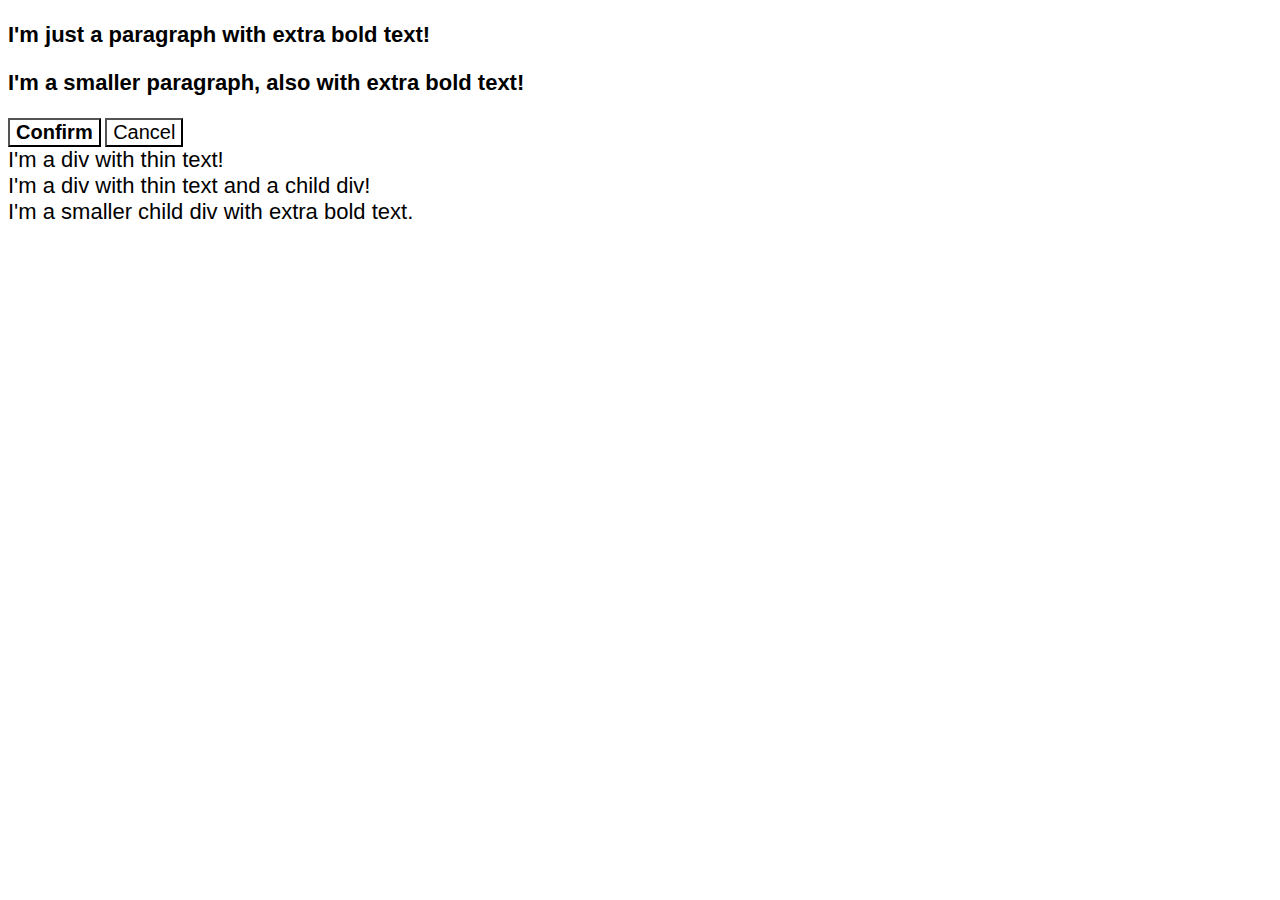
<file: foundations/cascade/01-cascade-fix/index.html>
<!DOCTYPE html>
<html lang="en">
  <head>
    <meta charset="UTF-8">
    <meta http-equiv="X-UA-Compatible" content="IE=edge">
    <meta name="viewport" content="width=device-width, initial-scale=1.0">
    <title>Fix the Cascade</title>
    <link rel="stylesheet" href="style.css">
  </head>
  <body>

    
    <p class="para">I'm just a paragraph with extra bold text!</p>
    <p class="para small-para">I'm a smaller paragraph, also with extra bold text!</p>

    <button id="confirm-button" class="button confirm">Confirm</button>
    <button id="cancel-button" class="button cancel">Cancel</button>

    <div class="text">I'm a div with thin text!</div>
    <div class="text">I'm a div with thin text and a child div!
      <div class="text child">I'm a smaller child div with extra bold text.</div>
    </div>
  </body>
</html>
</file>
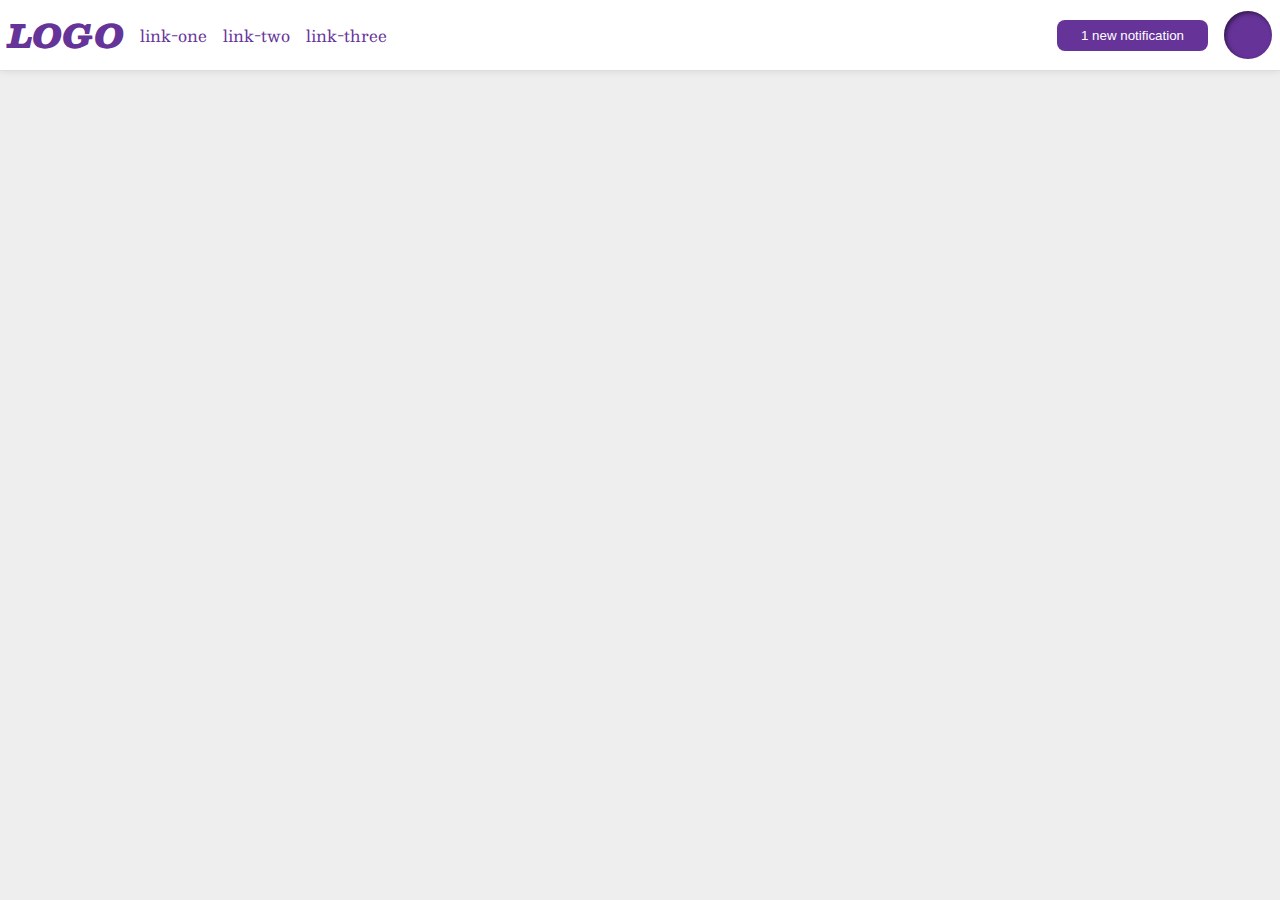
<file: foundations/flex/03-flex-header-2/index.html>
<!DOCTYPE html>
<html lang="en">
  <head>
    <meta charset="UTF-8">
    <meta http-equiv="X-UA-Compatible" content="IE=edge">
    <meta name="viewport" content="width=device-width, initial-scale=1.0">
    <title>Flex Header 2</title>
    <link rel="stylesheet" href="style.css">
  </head>
  <body>
    <div class="header">
      <div class="left">
        <div class="logo">LOGO</div>
      <ul class="links">
        <li><a href="https://google.com">link-one</a></li>
        <li><a href="https://google.com">link-two</a></li>
        <li><a href="https://google.com">link-three</a></li>
      </ul>
      </div>
      <div class="right">
              <button class="notifications">
        1 new notification
      </button>
      <div class="profile-image"></div>
    </div>
  </div>
  </body>
</html>
</file>
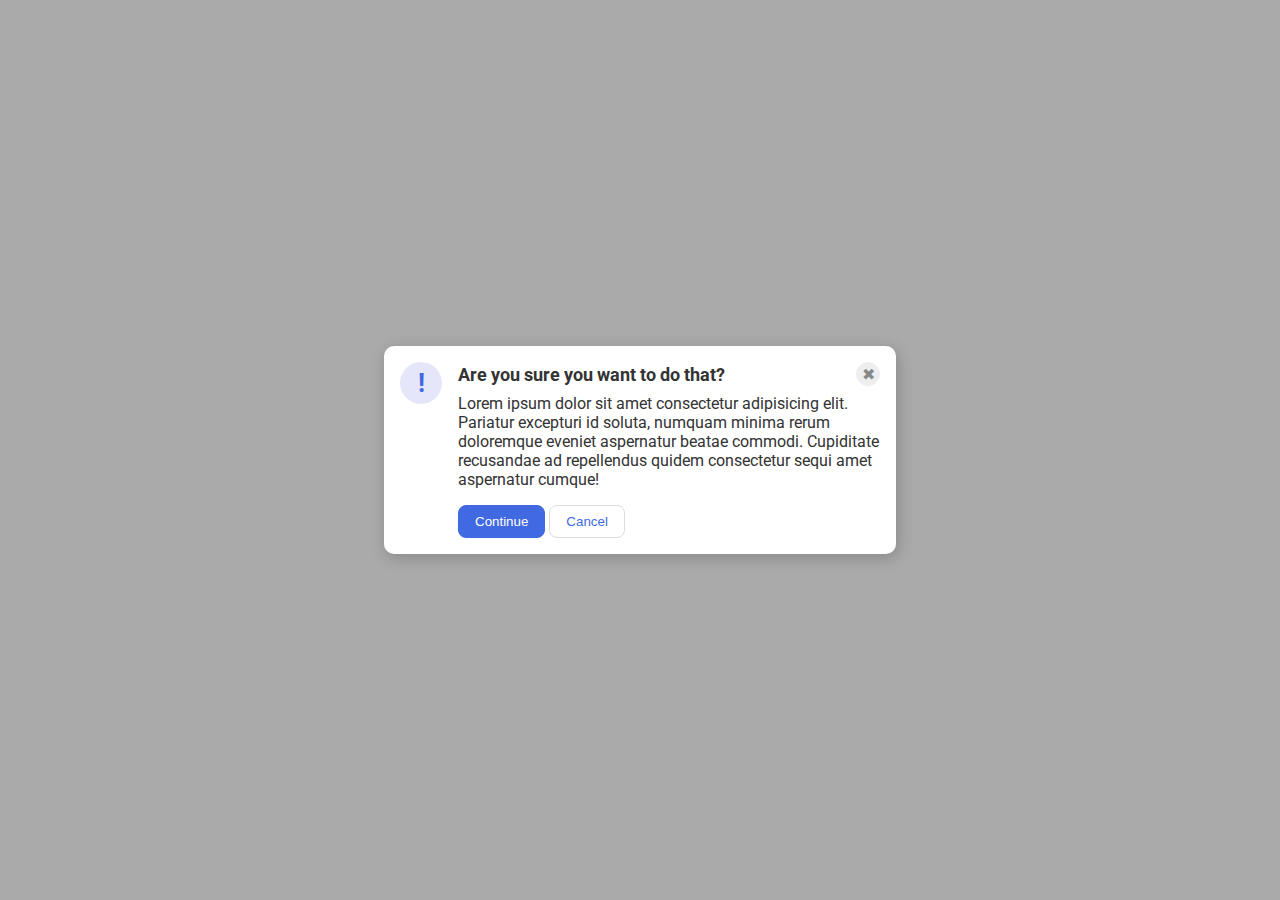
<file: foundations/flex/05-flex-modal/index.html>
<!DOCTYPE html>
<html lang="en">
  <head>
    <meta charset="UTF-8">
    <meta http-equiv="X-UA-Compatible" content="IE=edge">
    <meta name="viewport" content="width=device-width, initial-scale=1.0">
    <link rel="stylesheet" href="style.css">
    <title>Modal</title>
  </head>
  <body>
    <div class="modal">
      <div class="icon">!</div>
      <div class="container">
        <div class="header">Are you sure you want to do that?
          <button class="close-button">✖</button>
        </div>
        <div class="text">Lorem ipsum dolor sit amet consectetur adipisicing elit. Pariatur excepturi id soluta, numquam minima rerum doloremque eveniet aspernatur beatae commodi. Cupiditate recusandae ad repellendus quidem consectetur sequi amet aspernatur cumque!</div>
        <button class="continue">Continue</button>
        <button class="cancel">Cancel</button>
      </div>

    </div>
  </body>
</html>
</file>
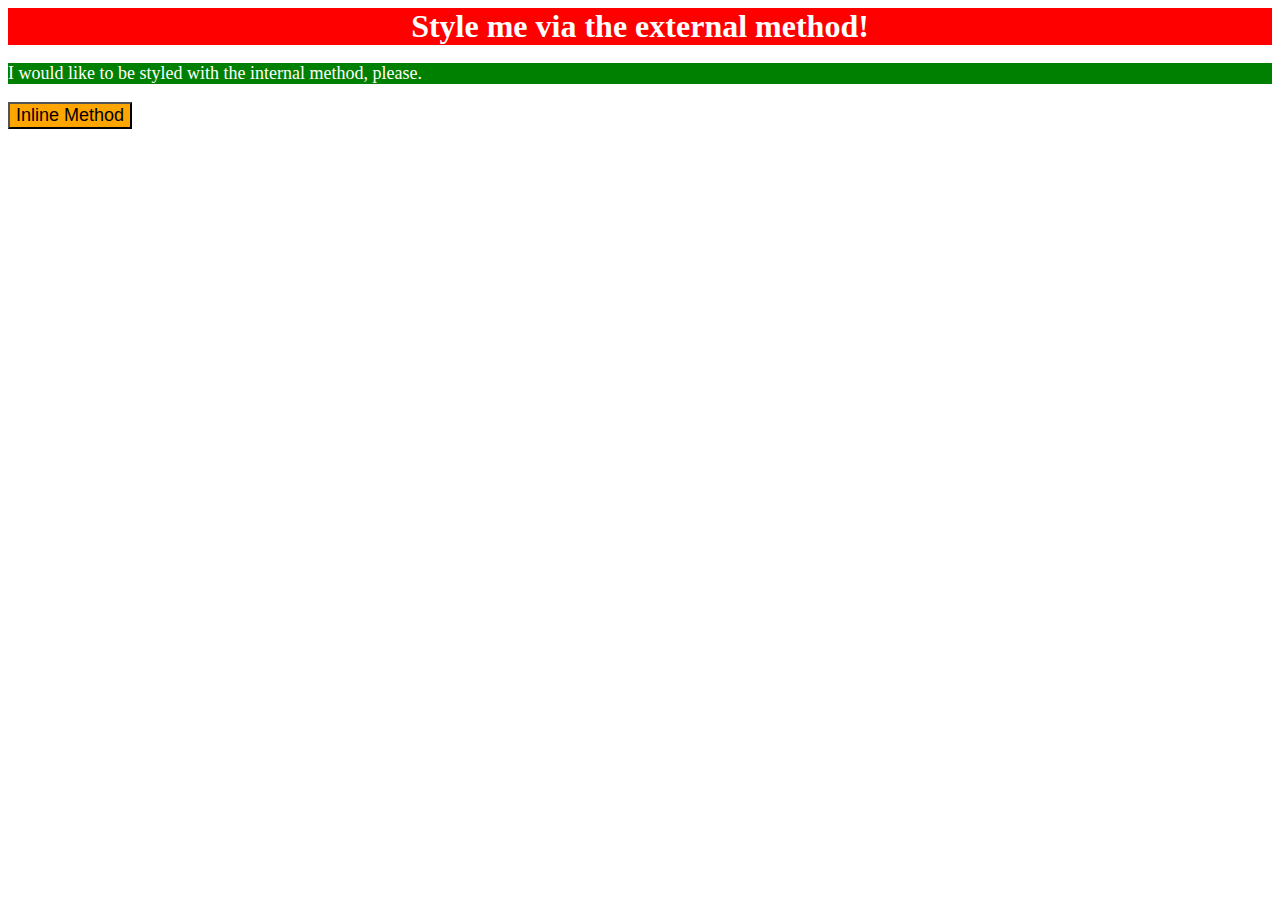
<file: foundations/intro-to-css/01-css-methods/index.html>
<!DOCTYPE html>
<html lang="en">
  <head>
    <meta charset="UTF-8">
    <meta http-equiv="X-UA-Compatible" content="IE=edge">
    <meta name="viewport" content="width=device-width, initial-scale=1.0">
    <link rel="stylesheet" href="styles.css">
    <style>      
        .p {
          background-color: green;
          color: white;
          font-size: 18px;
        }      
    </style>
    <title>Methods for Adding CSS</title>
  </head>
  <body>
    <div class="div">Style me via the external method!</div>
    <p class="p">I would like to be styled with the internal method, please.</p>
    <button style="background-color: orange; font-size: 18px;">Inline Method</button>
  </body>
</html>
</file>
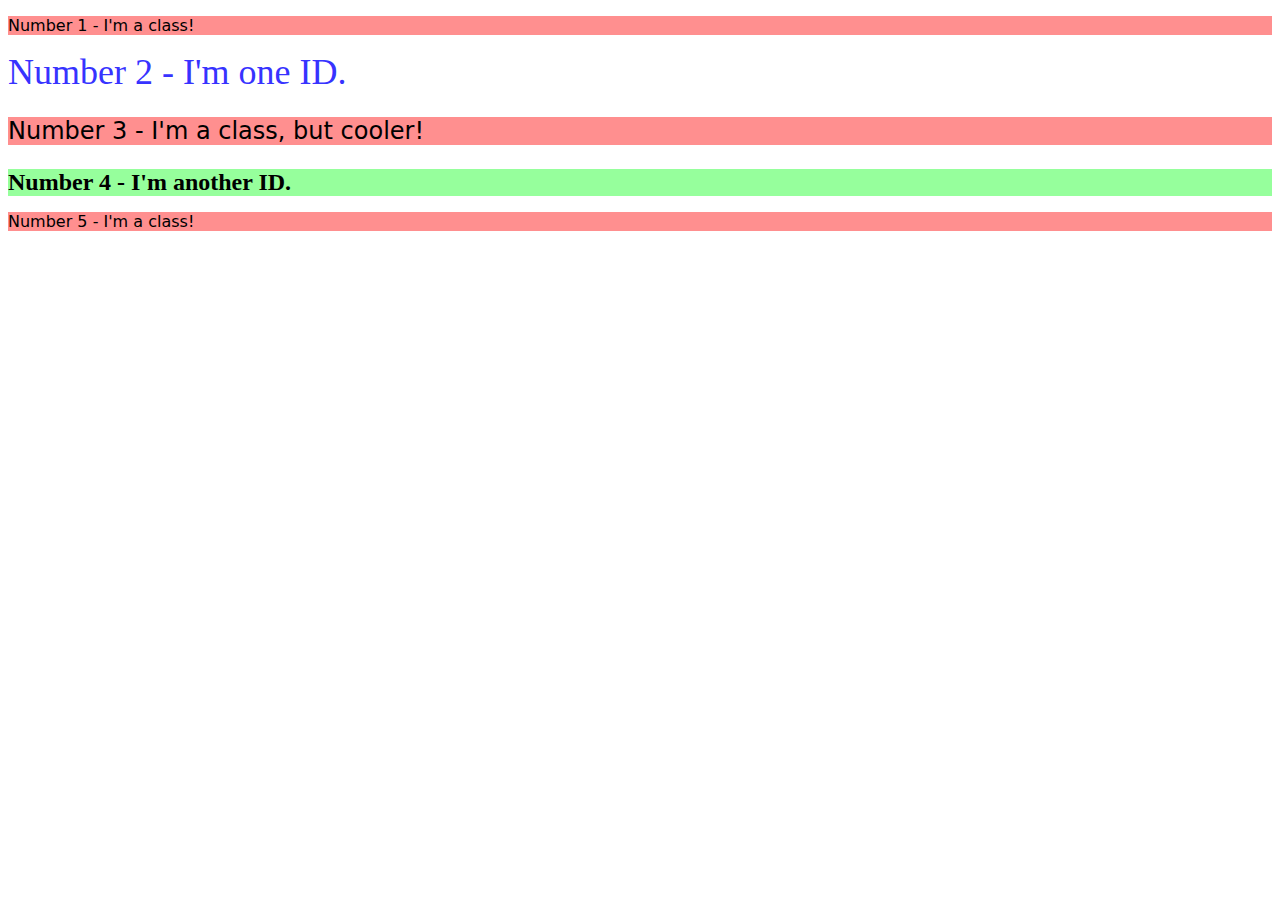
<file: foundations/intro-to-css/02-class-id-selectors/index.html>
<!DOCTYPE html>
<html lang="en">
  <head>
    <meta charset="UTF-8">
    <meta http-equiv="X-UA-Compatible" content="IE=edge">
    <meta name="viewport" content="width=device-width, initial-scale=1.0">
    <title>Class and ID Selectors</title>
    <link rel="stylesheet" href="style.css">
  </head>
  <body>
    <p class="odd">Number 1 - I'm a class!</p>
    <div id="second-element">Number 2 - I'm one ID.</div>
    <p class="odd third-element">Number 3 - I'm a class, but cooler!</p>
    <div id="fourth-element">Number 4 - I'm another ID.</div>
    <p class="odd">Number 5 - I'm a class!</p>
  </body>
</html>
</file>
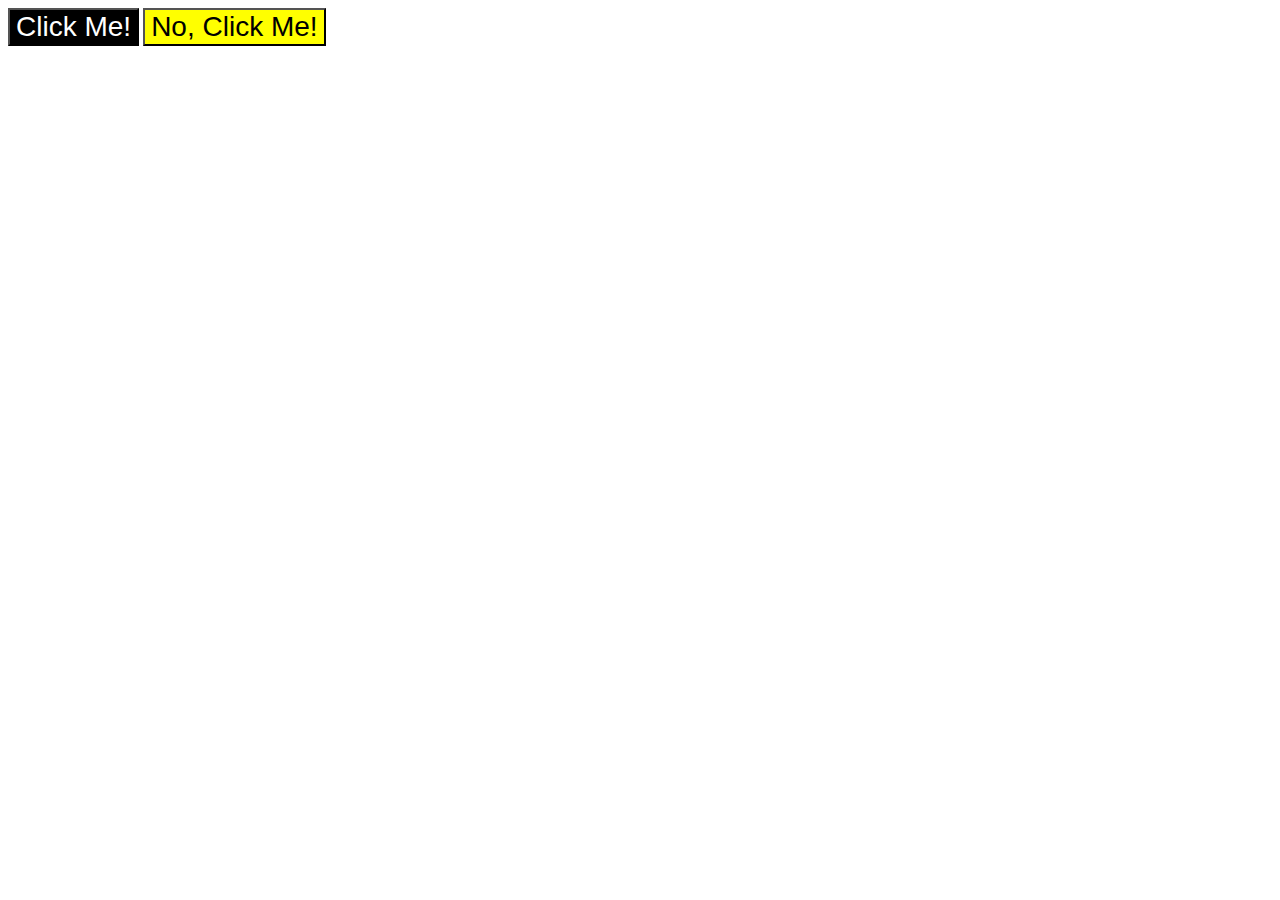
<file: foundations/intro-to-css/03-grouping-selectors/index.html>
<!DOCTYPE html>
<html lang="en">
  <head>
    <meta charset="UTF-8">
    <meta http-equiv="X-UA-Compatible" content="IE=edge">
    <meta name="viewport" content="width=device-width, initial-scale=1.0">
    <title>Grouping Selectors</title>
    <link rel="stylesheet" href="style.css">
  </head>
  <body>
    <button class="first">Click Me!</button>
    <button class="second">No, Click Me!</button>
  </body>
</html>
</file>
<file: foundations/cascade/01-cascade-fix/style.css>
body {
  font-family: Arial, Helvetica, sans-serif;
}

.para,
.small-para {
  color: hsl(0, 0%, 0%);
  font-weight: 800;
}

.small-para {
  font-size: 14px;
}

.para {
  font-size: 22px;
}

.confirm {
  background: green;
  color: white;
  font-weight: bold;
} 

.button {
  background-color: rgb(255, 255, 255);
  color: rgb(0, 0, 0);
  font-size: 20px;
}

.child {
  color: rgb(0, 0, 0);
  font-weight: 800;
  font-size: 14px;
}

div.text {
  color: rgb(0, 0, 0);
  font-size: 22px;
  font-weight: 100;
}
</file>
<file: foundations/flex/03-flex-header-2/style.css>
/* this is some magical font-importing.  
you'll learn about it later. */
@import url('https://fonts.googleapis.com/css2?family=Besley:ital,wght@0,400;1,900&display=swap');

body {
  margin: 0;
  background: #eee;
  font-family: Besley, serif;
}

.header {
  background: white;
  border-bottom: 1px solid #ddd;
  box-shadow: 0 0 8px rgba(0,0,0,.1);
  display: flex;
  justify-content: space-between;
  padding: 8px;
}

.left, .right {
  display: flex;
  align-items: center;
  gap: 16px;
}

.profile-image {
  background: rebeccapurple;
  box-shadow: inset 2px 2px 4px rgba(0,0,0,.5);
  border-radius: 50%;
  width: 48px;
  height: 48px;
}

.logo {
  color: rebeccapurple;
  font-size: 32px;
  font-weight: 900;
  font-style: italic;
}

button {
  border: none;
  border-radius: 8px;
  background: rebeccapurple;
  color: white;
  padding: 8px 24px;
}

a {
  /* this removes the line under our links */
  text-decoration: none;
  color: rebeccapurple;
}

ul {
  list-style-type: none;
  display: flex;
  margin: 0;
  padding: 0;
  gap: 16px;
}
</file>
<file: foundations/flex/05-flex-modal/style.css>
@import url('https://fonts.googleapis.com/css2?family=Roboto:wght@400;700&display=swap');

html, body {
  height: 100%;
}

body {
  font-family: Roboto, sans-serif;
  margin: 0;
  background: #aaa;
  color: #333;
  /* I'll give you this one for free lol */
  display: flex;
  align-items: center;
  justify-content: center;
}

.header  {
  display: flex;
  align-items: center;
  justify-content: space-between;
  font-size: 18px;
  font-weight: 700;
  margin-bottom: 8px;
}
.text {
  margin-bottom: 16px;
}

.modal {
  background: white;
  width: 480px;
  border-radius: 10px;
  box-shadow: 2px 4px 16px rgba(0,0,0,.2);
  display: flex;
  gap: 16px;
  padding: 16px;
}

.icon {
  color: royalblue;
  font-size: 26px;
  font-weight: 700;
  background: lavender;
  width: 42px;
  height: 42px;
  border-radius: 50%;
  display: flex;
  align-items: center;
  justify-content: center;
  flex-shrink: 0;
}

.div  {
  display: block;
  unicode-bidi: isolate;
}

.close-button {
  background: #eee;
  border-radius: 50%;
  color: #888;
  font-weight: 400;
  font-size: 16px;
  height: 24px;
  width: 24px;
  display: flex;
  align-items: center;
  justify-content: center;
  border: 1px solid #eee;
  padding: 0;
}

button {
  cursor: pointer;
  padding: 8px 16px;
  border-radius: 8px;
}

button.continue {
  background: royalblue;
  border: 1px solid royalblue;
  color: white;
}

button.cancel {
  background: white;
  border: 1px solid #ddd;
  color: royalblue;
}
</file>
<file: foundations/intro-to-css/01-css-methods/styles.css>
.div {
    background-color: red;
    color: white;
    font-size: 32px;
    text-align: center;
    font-weight: bold;
}
</file>
<file: foundations/intro-to-css/02-class-id-selectors/style.css>
.odd {
    background-color: #ff8f8f;
    font-family: Verdana, DejaVu Sans, sans-serif
}

#second-element {
    color: #3733ff;
    font-size: 36px;
}

.third-element {
    font-size: 24px;
}

#fourth-element {
    background-color: #96ff9c;
    font-size: 24px;
    font-weight: bold;
}
</file>
<file: foundations/intro-to-css/03-grouping-selectors/style.css>
.first, 
.second {
    font-size: 28px;
    font-family: Helvetica, "Times New Roman", sans-serif; 
}

.first {
    background-color: black;
    color: white;
}

.second {
    background-color: yellow;
}
</file>
